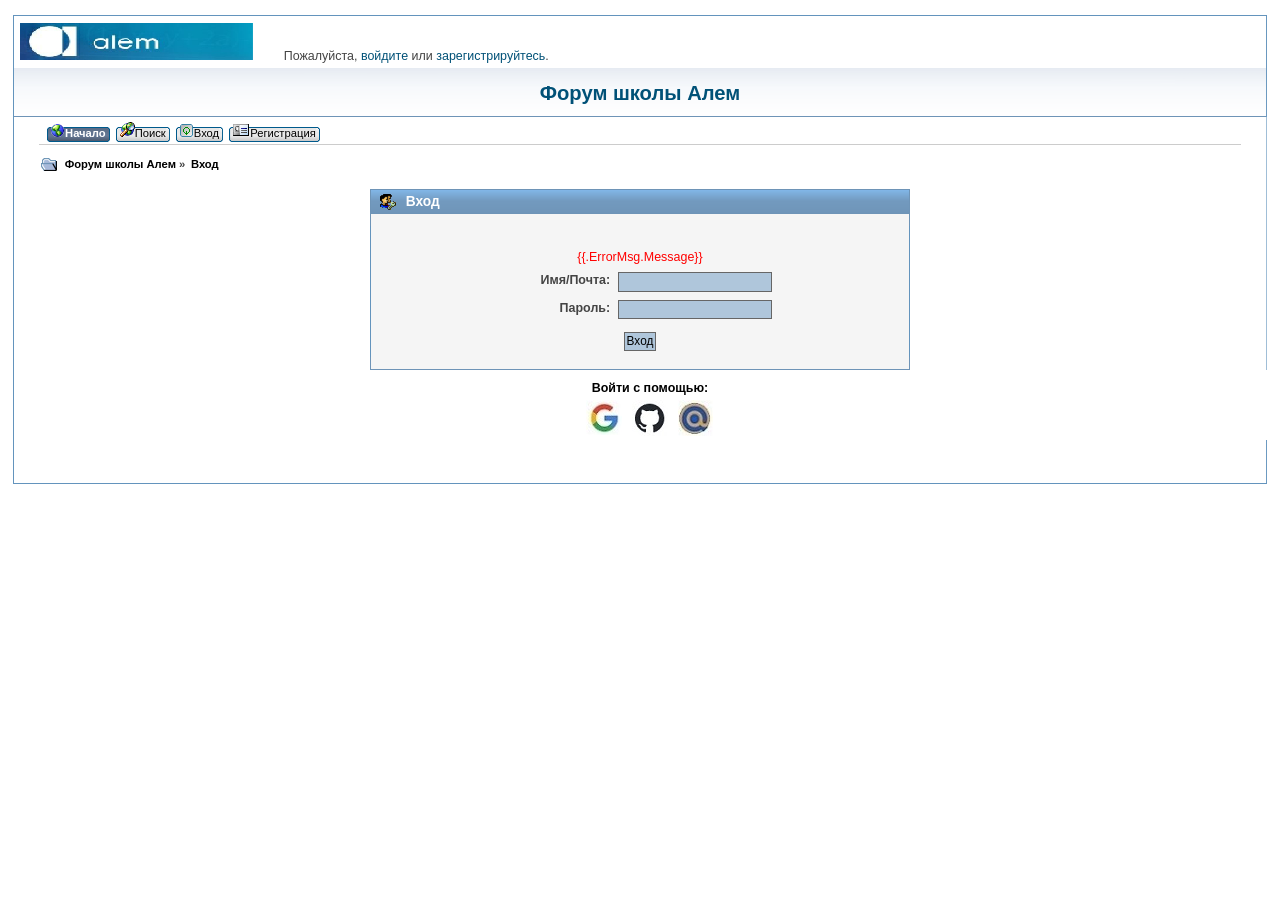
<file: templates/login.html>
<!DOCTYPE html>

<head>
    <meta charset="UTF-8">
    <meta http-equiv="X-UA-Compatible" content="IE=edge">
    <meta name="viewport" content="width=device-width, initial-scale=1.0">
    <link href="/templates/css/style.css" rel="stylesheet" type="text/css" />
    <title>Forum</title>
</head>

<body>
    <div id="wrapper" style="width: 98%">
        <div id="header">
            <div class="frame">
                <div id="top_section">
                    <div class="user"><br /><br />Пожалуйста, <a href="/signin_page">войдите</a> или <a
                            href="signup_page">зарегистрируйтесь</a>.
                    </div>
                </div>
                <div id="upper_section" class="middletext">
                    <div class="forumtitle clear">
                        <h1 class="forumtitle">
                            <a href="/">Форум школы Алем</a>
                        </h1>
                    </div>
                </div>
                <div id="main_menu">
                    <ul class="dropmenu" id="menu_nav">
                        <li id="button_home">
                            <a class="active firstlevel" href="/">
                                <span class="last firstlevel"><img src="/templates/img/buttons/home.png" />Начало</span>
                            </a>
                        </li>
                        <li id="button_search">
                            <a class="firstlevel" href="/search_page">
                                <span class="firstlevel"><img src="/templates/img/buttons/search.png" />Поиск</span>
                            </a>
                        </li>
                        <li id="button_login">
                            <a class="firstlevel" href="/signin_page">
                                <span class="firstlevel"><img src="/templates/img/buttons/login.png" />Вход</span>
                            </a>
                        </li>
                        <li id="button_register">
                            <a class="firstlevel" href="/signup_page">
                                <span class="last firstlevel"><img
                                        src="/templates/img/buttons/register.png" />Регистрация</span>
                            </a>
                        </li>
                    </ul>
                </div>
            </div>
        </div>
        <div id="content_section">
            <div class="frame">
                <div id="main_content_section">
                    <div class="navigate_section">
                        <ul>
                            <li><img src="/templates/img/icons/folder_open.png">
                            </li>
                            <li>
                                <a href="/"><span>Форум школы Алем</span></a> »
                            </li>
                            <li class="last">
                                <a href="/signin_page"><span>Вход</span></a>
                            </li>
                        </ul>
                    </div>
                    <form action="/signin" name="frmLogin" id="frmLogin" method="POST">
                        <div class="tborder login">
                            <div class="cat_bar">
                                <h3 class="catbg">
                                    <span class="ie6_header floatleft"><img src="/templates/img/icons/login_sm.gif"
                                            class="icon"> Вход</span>
                                </h3>
                            </div>
                            <span class="upperframe"><span></span></span>
                            <div class="roundframe"><br class="clear">
                                <p class="error">{{.ErrorMsg.Message}}</p>
                                <dl>
                                    <dt>Имя/Почта:</dt>
                                    <dd><input type="text" name="user" size="20" value="" class="input_text"
                                            required="required"></dd>
                                    <dt>Пароль:</dt>
                                    <dd><input type="password" name="password" value="" size="20" class="input_password"
                                            required="required">
                                    </dd>
                                </dl>
                                <p><input type="submit" value="Вход" class="button_submit"></p>
                            </div>
                            <span class="lowerframe"><span></span></span>
                        </div>
                    </form>
                </div>
            </div>
            <div class="auth_from_api">
                <div class="google_auth">
                    <h4>Войти с помощью:</h4>
                </div>
                <div class="google_auth">
                    <a class=oauth href="/oauth2_signin/google"><img src="/templates/img/google_auth_icon.jpg"
                            alt=""></a>
                    <a class=oauth href="/oauth2_signin/github"><img src="/templates/img/github_auth_icon.jpg"
                            alt=""></a>
                    <a class=oauth href="/oauth2_signin/mailru"><img src="/templates/img/mailru_auth_icon.jpg"
                            alt=""></a>
                </div>
                <div class="google_auth"></div>
            </div>
        </div>
        <div id="footer_section">
            <div class="frame">
            </div>
        </div>
    </div>
</body>

</html>
</file>
<file: templates/css/style.css>
a:link,
a:visited {
	color: #005177;
	text-decoration: none;
}

a:hover {
	color: #cc3333;
	text-decoration: underline;
	cursor: pointer;
}

a.new_win:link,
a.new_win:visited {
	color: #346;
	text-decoration: none;
}

a.new_win:hover {
	text-decoration: underline;
}

table {
	empty-cells: show;
}

body {
	counter-reset: my-sec-counter;
	font: 78%/130% "Verdana", "Arial", "Helvetica", sans-serif;
	margin: 0 auto;
	padding: 15px 0;
}

body#help_popup {
	padding: 1em;
}

body,
td,
th,
tr {
	color: #444;
}

div#wrapper {
	margin: 0 auto;
	min-width: 780px;
	max-width: 2300px;
}

form {
	padding: 0;
	margin: 0;
}

input,
button,
select,
textarea {
	font: 95%/115% verdana, Helvetica, sans-serif;
	color: #000;
	background: #AFC6DB;
	border: 1px solid #666;
	padding: 2px;
	resize: none;
}

#personal_messages .windowbg div.postarea select {
	background: #fff;
}

select {
	padding: 0;
}

select option {
	padding: 1px;
}

textarea {
	font: 100%/130% verdana, Helvetica, sans-serif;
}

.button_submit,
.button_reset {
	background: #AFC6DB url(/templates/img/theme/submit_bg.png) no-repeat;
	border: 1px solid #666;
	cursor: pointer;
	font-weight: normal;
}

input:hover,
textarea:hover,
button:hover,
select:hover {
	border: 1px solid #454545;
}

.button_submit:hover,
.button_reset:hover {
	border: 1px solid #aaa;
	background: url(/templates/img/theme/submit_bg.png) no-repeat 0 -140px #cde7ff;
}

input:focus,
textarea:focus,
button:focus,
select:focus {
	border: 1px solid #454545;
}

input.input_check,
input.input_radio {
	border: none;
	background: none;
}

h3.catbg input.input_check {
	margin: 9px 7px 0 7px;
}

input[disabled].input_text {
	background-color: #eee;
}

hr,
.hrcolor {
	height: 1px;
	border: 0;
	color: #000;
	background-color: #000;
}

h1,
h2,
h3,
h4,
h5,
h6 {
	color: #000;
	font-size: 1em;
	margin: 0;
	padding: 0;
}

fieldset {
	border: 1px solid #000;
	padding: 1em;
	margin: 0 0 0.5em 0;
}

fieldset legend {
	font-weight: bold;
	color: #444;
}

a img {
	border: 0;
}

strong {
	font-weight: bold;
}

em {
	font-style: italic;
}

.underline {
	text-decoration: underline;
}

.floatright {
	float: right;
}

.floatleft {
	float: left;
}

.flow_auto {
	overflow: auto;
}

.flow_hidden {
	overflow: hidden;
}

.clear {
	clear: both;
}

.clear_left {
	clear: left;
}

.clear_right {
	clear: right;
}

.overflow_auto {
	overflow: auto;
}

.bottom_border {
	border-bottom: 1px solid #6E94B7;
}

.smalltext,
tr.smalltext th {
	font-size: 0.85em;
	font-family: verdana, sans-serif;
}

.middletext {
	font-size: 0.9em;
	line-height: 1em;
	font-family: verdana, sans-serif;
}

.normaltext {
	font-size: 1em;
	line-height: 1.2em;
}

.largetext {
	font-size: 1.4em;
}

.centertext {
	margin: 0 auto;
	text-align: center;
}

.righttext {
	margin-left: auto;
	margin-right: 0;
	text-align: right;
}

.lefttext {
	margin-left: 0;
	margin-right: auto;
	text-align: left;
}

.double_height {
	line-height: 2em;
}

.padding {
	padding: 0.3em 0.7em;
}

.main_section,
.lower_padding {
	padding-bottom: 0.5em;
}

ul.reset,
ul.reset li {
	padding: 0;
	margin: 0;
	list-style: none;
	color: #000;
}

blockquote.bbc_standard_quote,
blockquote.bbc_alternate_quote {
	font-size: x-small;
	color: #000;
	line-height: 1.4em;
	background: url(/templates/img/theme/quote.png) 0.1em 0.1em no-repeat;
	border: 1px solid #000;
	padding: 1.1em 1.4em;
	margin: 0.1em 0 0.3em 0;
	overflow: auto;
}

blockquote.bbc_standard_quote {
	background-color: #dee7ef;
}

blockquote.bbc_alternate_quote {
	background-color: #daeafc;
}

code.bbc_code {
	display: block;
	font-family: "dejavu sans mono", "monaco", "lucida console", "courier new", monospace;
	font-size: x-small;
	background: #eee;
	border-top: 2px solid #999;
	border-bottom: 2px solid #999;
	line-height: 1.5em;
	padding: 3px 1em;
	overflow: auto;
	white-space: pre;
	max-height: 24em;
}

.codeheader,
.quoteheader {
	color: #666;
	font-size: x-small;
	font-weight: bold;
	padding: 0 0.3em;
}

.codeoperation {
	font-weight: normal;
}

.bbc_link:link,
.bbc_link:visited {
	color: #778899;
}

.bbc_size {
	line-height: 1.4em;
}

.bbc_color a {
	color: inherit;
}

.bbc_img {
	border: 0;
}

.bbc_table {
	font: inherit;
	color: inherit;
}

.bbc_table td {
	font: inherit;
	color: inherit;
	vertical-align: top;
}

.bbc_u {
	text-decoration: underline;
}

.bbc_list {
	text-align: left;
}

.bbc_tt {
	font-family: "dejavu sans mono", "monaco", "lucida console", "courier new", monospace;
}

.help {
	cursor: help;
}

.meaction {
	color: red;
}

.highlight {
	font-weight: bold;
	color: #ff7200 !important;
	font-size: 1.1em;
}

.highlight2 {
	background-color: #D1E1EF;
	color: #000 !important;
}

.titlebg,
.titlebg2,
tr.titlebg th,
tr.titlebg td,
tr.titlebg2 td {
	color: #222;
	font-family: arial, helvetica, sans-serif;
	font-size: 1.1em;
	font-weight: bold;
	background: url(/templates/img/theme/main_block.png) no-repeat -10px -120px;
}

.catbg,
.catbg2,
tr.catbg td,
tr.catbg2 td,
tr.catbg th,
tr.catbg2 th {
	color: #fff;
	font-family: arial, helvetica, sans-serif;
	font-size: 1.1em;
	font-weight: bold;
	background: #6e94b7 url(/templates/img/theme/header.png) repeat-x;
}

.catbg3,
tr.catbg3 td,
tr.catbg3 th,
tr.catbg3 th.first_th {
	background: #6e94b7 url(/templates/img/theme/header.png) repeat-x !important;
}

tr.titlebg th,
tr.titlebg2 th,
td.titlebg,
td.titlebg2,
tr.catbg th,
tr.catbg2 th,
td.catbg,
td.catbg2 {
	padding: 0 6px;
}

tr.titlebg th a:link,
tr.titlebg th a:visited,
tr.titlebg2 td a:link,
tr.titlebg2 td a:visited {
	color: #222;
}

tr.titlebg td a,
tr.titlebg2 td a {
	color: #000;
}

tr.catbg th.smalltext {
	font-size: 0.9em;
}

tr.titlebg th.smalltext,
thead tr.titlebg th a:link,
thead tr.titlebg th a:visited {
	color: #000;
	font-size: 0.95em;
}

.windowbg,
#preview_body {
	color: #000;
	background: #AFC6DB;
}

.windowbg2 {
	color: #000;
	background: #f8f8f8;
}

.windowbg3 {
	color: #000;
	background-color: #cacdd3;
}

.pagesection,
.pagesection_top,
.pagesection_bottom {
	background: #bfd0e2 url(/templates/img/theme/main_block.png) no-repeat 0 -380px;
	font-size: 0.9em;
	padding: 3px 8px 3px 9px;
	overflow: hidden;
	margin: 0;
}

.pagesection {
	border: 1px solid #6e94b7;
}

.pagesection_top {
	border-top: 1px solid #6e94b7;
	border-right: 1px solid #6e94b7;
	border-left: 1px solid #6e94b7;
}

.pagesection_bottom {
	border-right: 1px solid #6e94b7;
	border-left: 1px solid #6e94b7;
	border-bottom: 1px solid #6e94b7;
}

div.pagesection div.floatright input {
	margin-top: 3px;
}

.pagelinks {
	padding: 0.6em 0 0.4em 0;
	min-width: 100px;
}

.selectbox {
	padding-top: 0.6em;
}

.approvebg {
	color: #000;
	background-color: #ffeaea;
}

.approvebg2 {
	color: #000;
	background-color: #fff2f2;
}

.approvetbg {
	color: #000;
	background-color: #e4a17c;
}

.approvetbg2 {
	color: #000;
	background-color: #f3bd9f;
}

.stickybg {
	background: #d8e1e7;
}

.lockedbg {
	background: #d4dce2;
	font-style: italic;
}

.lockedbg2 {
	background: #d8e1e7;
	font-style: italic;
}

.post,
.personalmessage {
	overflow: auto;
	line-height: 1.4em;
	padding: 0.1em 0;
}

.signature,
.attachments {
	width: 98%;
	overflow: auto;
	clear: right;
	padding: 1em 0 3px 0;
	border-top: 1px solid #aaa;
	line-height: 1.4em;
	font-size: 0.85em;
}

.custom_fields_above_signature {
	width: 98%;
	clear: right;
	padding: 1em 0 3px 0;
	border-top: 1px solid #aaa;
	line-height: 1.4em;
	font-size: 0.85em;
}

.error {
	color: red;
}

.alert {
	color: red;
}

.birthday {
	color: #920ac4;
}

.event {
	color: #078907;
}

.holiday {
	color: #000080;
}

.warn_mute {
	color: red;
}

.warn_moderate {
	color: #ffa500;
}

.warn_watch,
.success {
	color: green;
}

a.moderation_link,
a.moderation_link:visited {
	color: red;
	font-weight: bold;
}

.openid_login {
	background: white url(/templates/img/openid.gif) no-repeat;
	padding-left: 18px;
}

/* a descriptive style */
.description,
.description_board,
.plainbox {
	padding: 0.5em 1em;
	font-size: 0.9em;
	line-height: 1.4em;
	border: 1px solid #bbb;
	background: #f5f5f0;
	margin: 0.2em 1px 1em 1px;
}

.description_board {
	margin: 1em 1px 3px 1px;
}

/* an informative style */
.information {
	padding: 0.5em 1em 0.5em 2em;
	font-size: 0.9em;
	line-height: 1.3em;
	border: 1px solid #245d7a;
	background: #f0f6f0 url(/templates/img/info.gif) no-repeat;
	margin: 0.2em 1px 1em 1px;
	min-height: 2em;
}

.information p {
	padding: 1em;
	margin: 0;
}

p.para2 {
	padding: 1em 0 3.5em 0;
	margin: 0;
}

/* AJAX notification bar
------------------------------------------------------- */
#ajax_in_progress {
	background: url(/templates/img/theme/loadingbar.png) repeat-x;
	color: #f96f00;
	text-align: center;
	font-size: 16pt;
	padding: 8px;
	width: 100%;
	height: 66px;
	line-height: 25px;
	position: fixed;
	top: 0;
	left: 0;
}

#ajax_in_progress a {
	color: orange;
	text-decoration: underline;
	font-size: smaller;
	float: right;
	margin-right: 20px;
}

/* Lists with settings use these a lot.
------------------------------------------------------- */
dl.settings {
	clear: right;
	overflow: auto;
	margin: 0 0 10px 0;
	padding: 0;
}

dl.settings dt {
	width: 48%;
	float: left;
	margin: 0 0 10px 0;
	padding: 0;
	clear: both;
}

dl.settings dt.settings_title {
	width: 100%;
	float: none;
	margin: 0 0 10px 0;
	padding: 5px 0 0 0;
	font-weight: bold;
	clear: both;
}

dl.settings dt.windowbg {
	width: 98%;
	float: left;
	margin: 0 0 3px 0;
	padding: 0 0 5px 0;
	clear: both;
}

dl.settings dd {
	width: 48%;
	float: right;
	margin: 0 0 3px 0;
	padding: 0;
}

dl.settings img {
	margin: 0 10px 0 0;
}

/* help icons */
dl.settings dt a img {
	position: relative;
	top: 2px;
}

/* Styles for rounded headers.
------------------------------------------------------- */
h3.catbg,
h3.catbg2,
h3.titlebg,
h4.titlebg,
h4.catbg {
	overflow: hidden;
	height: 23px;
	line-height: 24px;
	/*font-size: 1.2em;*/
	font-weight: bold;
}

.table_list tbody.header td {
	overflow: hidden;
	height: 23px;
	line-height: 28px;
	font-weight: bold;
}

h3.catbg2 a,
h3.catbg2 {
	color: #feb;
}

.table_list tbody.topheader td {
	height: 26px;
	color: #fff;
	/*background-color:#6e94b7;*/
	background: #6e94b7 url(/templates/img/theme/header.png) repeat-x;
	border-top: 1px solid #6e94b7;
	border-left: 1px solid #6e94b7;
	border-right: 1px solid #6e94b7;
	font-weight: bold;
}

.table_list tbody.topheader td.stats {
	text-align: center;
}

div.topheader {
	text-align: center;
}

div.topheader h3.catbg {
	background: #6e94b7 url(/templates/img/theme/header.png) repeat-x;
	height: 24px;
}

/*.table_list tbody.topheader td*/
.table_list tbody.topheader td h3 {
	color: #fff;
	font-size: 105%;
}

.table_list tbody.bottomheader td {
	/*background-color:#6e94b7;*/
	background: #6e94b7 url(/templates/img/theme/header.png) repeat-x;
	border-top: 1px solid #6e94b7;
	border-left: 1px solid #6e94b7;
	border-right: 1px solid #6e94b7;
}

h3.catbg2 a:hover {
	color: #fff;
	text-decoration: none;
}

h3.titlebg a,
h3.titlebg {
	color: #ffff99;
}

h4.titlebg,
h4.titlebg a {
	color: #000;
}

h3.titlebg a:hover,
h4.titlebg a:hover {
	color: #ffa500;
	text-decoration: none;
}

h3.catbg img.icon,
h4.titlebg img.icon {
	vertical-align: middle;
	margin: -2px 5px 0 0;
}

h4.catbg a.toggle img {
	vertical-align: middle;
	margin: -2px 5px 0 5px;
}

/* At least h3.catbg span.left is needed here */
h4.catbg span.left,
h4.catbg2 span.left,
h3.catbg span.left,
h3.catbg2 span.left,
.table_list tbody.header td span.left {
	float: left;
	display: block;
	width: 9px;
	height: 28px;
	background: #c0d0e0 url(/templates/img/theme/main_block.png) no-repeat 0 -160px;
}

.table_list tbody.header td.catbg {
	background: #c0d0e0 url(/templates/img/theme/main_block.png) no-repeat 100% -160px;
	padding-right: 9px;
	/*border-top: 1px solid #6394bd;*/
	border-bottom: 1px solid #6394bd;
	border-left: 1px solid #6394bd;
	border-right: 1px solid #6394bd;
}

h4.catbg,
h4.catbg2,
h3.catbg,
h3.catbg2 {
	background: #6f95ba url(/templates/img/theme/header.png) repeat-x 0 0;
	/*background: url(/templates/img/theme/main_block.png) no-repeat 100% -160px;*/
	padding-right: 9px;
}

/*h4.titlebg span.left, h3.titlebg span.left
{
	float: left;
	display: block;
	width: 9px;
	height: 31px;
	background: url(/templates/img/theme/main_block.png) no-repeat 0 -220px;
}*/

h4.titlebg,
h3.titlebg {
	background: #7b99bc url(/templates/img/theme/main_block.png) no-repeat 100% -280px;
	padding-right: 9px;
}

h4.titlebg img.icon {
	float: left;
	margin: 3px 8px 0 0;
}

div.cat_bar {
	background: #6e94b7 url(/templates/img/theme/header.png) repeat-x 0 0;
	padding-left: 9px;
	height: 23px;
	overflow: hidden;
	border: 1px solid #6E94B7;
	/*margin-bottom: 1px;*/
}

div.title_bar {
	background: url(/templates/img/theme/main_block.png) no-repeat 0 -280px;
	padding-left: 9px;
	overflow: hidden;
	border: 1px solid #6E94B7;
}

div.title_barIC {
	background: #c2d1e2 url(/templates/img/theme/main_block.png) no-repeat 0 -120px;
	padding-left: 9px;
	overflow: hidden;
	font-size: 95%;
}

/* rounded bars needs a different background here */
#upshrinkHeaderIC h3.catbg span.left,
#upshrinkHeaderIC h3.catbg2 span.left {
	background: url(/templates/img/theme/main_block.png) no-repeat 0 -160px;
}

#upshrinkHeaderIC h3.catbg,
#upshrinkHeaderIC h3.catbg2 {
	background: url(/templates/img/theme/main_block.png) no-repeat 100% -160px;
}

#upshrinkHeaderIC h4.titlebg span.left {
	background: url(/templates/img/theme/main_block.png) no-repeat 0 -120px;
}

div.title_barIC h4.titlebg {
	line-height: 24px;
	font-size: 1.1em;
	height: 22px;
	background: #c2d1e2 url(/templates/img/theme/main_block.png) no-repeat 100% -120px;
}

#upshrinkHeaderIC p.pminfo {
	margin: 0;
	padding: 0.5em;
}

img#upshrink_ic,
img#newsupshrink {
	float: left;
	margin: 8px 7px 0 0;
}

h3.catbg img#upshrink_ic {
	margin: 8px 0 0 10px;
}

table.table_list a.unreadlink,
table.table_list a.collapse {
	float: left;
}

table.table_list a.unreadlink {
	float: right;
	font-size: 90%;
}

table.table_list a.collapse {
	margin: 7px 5px 0 0;
}

/* The half-round header bars for some tables. */
.table_grid thead th {
	height: 28px;
	color: #fff;
	font-family: arial, helvetica, sans-serif;
	font-size: 1em;
	font-weight: bold;
	background: #6e94b7 url(/templates/img/theme/header.png) repeat-x;
	/*background: #bfd0e2 url(/templates/img/theme/main_block.png) no-repeat -10px -160px;*/
	border-right: 1px solid #6E94B7;
	border-bottom: 1px solid #6E94B7;
}

.table_grid thead th a:link,
.table_grid thead th a:visited {
	color: #fff;
}

.table_grid th.last_th {
	/*background: #bfd0e2 url(/templates/img/theme/main_block.png) no-repeat 100% -160px;*/
	color: #fff;
}

.table_grid th.last_th input {
	margin: 0 2px;
}

.table_grid th.lefttext {
	padding: 0 0.7em;
}

/* a general table class */
table.table_grid {
	border-collapse: collapse;
	border-top: 1px solid #6E94B7;
	border-left: 1px solid #6E94B7;
}

table.table_grid td {
	padding: 3px;
	border-bottom: 1px solid #6E94B7;
	border-right: 1px solid #6E94B7;
}

/* GenericList */
.additional_row {
	padding: 0.5em 0 0.5em 0;
}

table.table_grid thead tr.catbg th {
	white-space: nowrap;
}


/* Common styles used to add corners to divisions.
------------------------------------------------------- */
.windowbg span.topslice,
.windowbg span.topslice2 {
	display: block;
	padding-left: 20px;
	background: url(/templates/img/theme/main_block.png) 0 -30px no-repeat;
	border-left: 1px solid #6E94B7;
	border-right: 1px solid #6E94B7;
}

.windowbg span.topslice span,
.windowbg span.topslice2 span {
	display: block;
	background: url(/templates/img/theme/main_block.png) 100% -30px no-repeat;
	height: 11px;
}

.windowbg span.botslice {
	display: block;
	padding-left: 20px;
	background: url(/templates/img/theme/main_block.png) 0 -40px no-repeat;
	font-size: 5px;
	line-height: 5px;
	border-left: 1px solid #6E94B7;
	border-right: 1px solid #6E94B7;
	/*margin-bottom: 0.2em;*/
}

.windowbg span.botslice span {
	display: block;
	background: url(/templates/img/theme/main_block.png) 100% -40px no-repeat;
	height: 11px;
}

.windowbg2 span.topslice,
.windowbg2 span.topslice2 {
	display: block;
	padding-left: 20px;
	background: url(/templates/img/theme/main_block.png) 0 -60px no-repeat;
	border-right: 1px solid #6e94b7;
	border-left: 1px solid #6e94b7;
}

.windowbg2 span.topslice span,
.windowbg2 span.topslice2 span {
	display: block;
	background: url(/templates/img/theme/main_block.png) 100% -60px no-repeat;
	height: 11px;
}

.windowbg2 span.botslice {
	display: block;
	padding-left: 20px;
	background: url(/templates/img/theme/main_block.png) 0 -71px no-repeat;
	font-size: 5px;
	line-height: 5px;
	border-right: 1px solid #6e94b7;
	border-left: 1px solid #6e94b7;
	/*margin-bottom: 0.2em;*/
}

.windowbg2 span.botslice span {
	display: block;
	background: url(/templates/img/theme/main_block.png) 100% -71px no-repeat;
	height: 11px;
}

.approvebg span.topslice {
	display: block;
	padding-left: 20px;
	background: url(/templates/img/theme/main_block.png) 0 0 no-repeat;
}

.approvebg span.topslice span {
	display: block;
	background: url(/templates/img/theme/main_block.png) 100% 0 no-repeat;
	height: 11px;
}

.approvebg span.botslice {
	display: block;
	padding-left: 20px;
	background: url(/templates/img/theme/main_block.png) 0 -11px no-repeat;
}

.approvebg span.botslice span {
	display: block;
	background: url(/templates/img/theme/main_block.png) 100% -11px no-repeat;
	height: 11px;
}

.postbg {
	border-left: 1px solid #7f7f7f;
	border-right: 1px solid #7f7f7f;
}

/* Used for sections that need somewhat larger corners.
----------------------------------------------------------- */
.roundframe {
	padding: 20px 10px;
	background: #f5f5f5;
	border-top: 1px solid #6394bd;
	border-left: 1px solid #6394bd;
	border-right: 1px solid #6394bd;
	/*margin-top: 2em;*/
}

#registration .roundframe,
#personal_messages .roundframe,
.groupmembership .roundframe,
#quickReplyOptions .roundframe,
#simple_search .roundframe,
#advanced_search .roundframe,
.search_boards .roundframe {
	border-bottom: 1px solid #6E94B7;
}

.roundframe dl,
.roundframe dt,
.roundframe p {
	margin: 0;
}

.roundframe p {
	padding: 0.5em;
}

span.upperframe {
	padding: 0;
	display: block;
	background: url(/templates/img/theme/main_block.png) 0 -90px no-repeat;
	padding-left: 20px;
}

span.upperframe span {
	padding: 0;
	height: 12px;
	display: block;
	background: url(/templates/img/theme/main_block.png) 100% -90px no-repeat;
}

span.lowerframe {
	padding: 0;
	display: block;
	background: url(/templates/img/theme/main_block.png) 0 -102px no-repeat;
	padding-left: 20px;
}

span.lowerframe span {
	padding: 0;
	height: 12px;
	display: block;
	background: url(/templates/img/theme/main_block.png) 100% -102px no-repeat;
}

/* The main content area.
------------------------------------------------------- */
.content {
	padding: 0.5em 1.2em;
	margin: 0;
	border: none;
}

.content p {
	margin: 0 0 0.5em 0;
}

/* Styles used by the auto suggest control.
------------------------------------------------------- */
.auto_suggest_div {
	border: 1px solid #000;
	position: absolute;
	visibility: hidden;
}

.auto_suggest_item {
	background-color: #ddd;
}

.auto_suggest_item_hover {
	background-color: #888;
	cursor: pointer;
	color: #eee;
}

/* Styles for the standard dropdown menus.
------------------------------------------------------- */
#main_menu {
	padding: 0 0.5em;
	float: left;
	margin: 3px 0 0 0;
	width: 98%;
}

.news {
	margin: 0 0 0 20px;
	padding: 1em 0 1em 0;
}

.dropmenu,
.dropmenu ul {
	list-style: none;
	line-height: 1em;
	padding: 0;
	margin: 0;
}

.dropmenu {
	padding: 0 0.5em 0 26px;
}

.dropmenu a {
	display: block;
	color: #000;
	text-decoration: none;
}

.dropmenu a span {
	display: block;
	padding: 0 0 0 5px;
	font-size: 0.9em;
}

/* the background's first level only */

.dropmenu li a.firstlevel span.firstlevel {
	background: url(/templates/img/theme/menu_gfx.png) 0 -120px no-repeat;
	display: block;
	height: 24px;
	left: -4px;
	line-height: 27px;
	padding-left: 4px;
	position: relative;
}

.dropmenu li a.firstlevel span.firstlevel img {
	float: left;
	margin: 0;
}

.dropmenu li {
	float: left;
	padding: 0;
	margin: 0 5px;
	position: relative;
	background: url(/templates/img/theme/menu_gfx.png) 100% -120px no-repeat;
	text-align: left;
}

.dropmenu li ul {
	z-index: 90;
	display: none;
	position: absolute;
	width: 19.2em;
	font-weight: normal;
	border-bottom: 1px solid #005A8C;
	background: url(/templates/img/theme/menu_gfx.png) 0 -160px no-repeat;
	padding: 7px 0 0 0;
}

.dropmenu li li {
	width: 19em;
	margin: 0;
	border-left: 1px solid #005A8C;
	border-right: 1px solid #005A8C;
	background: #7b99bc;
	padding: 0;
}

.dropmenu li li a {
	padding: 8px;
}

.dropmenu li li a span {
	display: block;
}

.dropmenu li ul ul {
	margin: -1.4em 0 0 13em;
}

/* the active button */
.dropmenu li a.active {
	background: url(/templates/img/theme/menu_gfx.png) no-repeat 100% -90px;
	font-weight: bold;
	color: #fff;
}

.dropmenu li a.active span.firstlevel {
	background: url(/templates/img/theme/menu_gfx.png) no-repeat 0 -90px;
}

/* the hover effects */
.dropmenu li a.firstlevel:hover,
.dropmenu li:hover a.firstlevel {
	background: url(/templates/img/theme/menu_gfx.png) no-repeat 100% -120px;
	color: #000;
	cursor: pointer;
	text-decoration: none;
}

.dropmenu li a.firstlevel:hover span.firstlevel,
.dropmenu li:hover a.firstlevel span.firstlevel {
	background: url(/templates/img/theme/menu_gfx.png) no-repeat 0 -120px;
}

/* the hover effects on level2 and 3 */
.dropmenu li li a:hover,
.dropmenu li li:hover>a {
	color: #000;
	text-decoration: none;
}

.dropmenu li li a:hover span {
	background: #e9e9e9;
}

.dropmenu li:hover ul ul,
.dropmenu li:hover ul ul ul {
	top: -999em;
}

.dropmenu li li:hover ul {
	top: auto;
}

.dropmenu li:hover ul {
	display: block;
}

.dropmenu li li.additional_items {
	background-color: #718dad;
	border-top: 1px dashed #005A8C;
}

/* The dropdown menu toggle image */
#menu_toggle {
	float: right;
	margin-right: 10px;
	padding-top: 3px;
}

#menu_toggle span {
	position: relative;
	right: 5000px;
}

/* Styles for the standard button lists.
------------------------------------------------------- */

.buttonlist ul,
.buttonlist2 ul {
	z-index: 100;
	padding: 3px;
	margin: 0 0.2em 0 0;
}

.buttonlist ul li,
.buttonlist2 ul li {
	margin: 0;
	padding: 0;
	list-style: none;
	float: left;
}

.buttonlist ul li a {
	display: block;
	font-size: 90%;
	font-weight: bold;
	color: #000;
	background: url(/templates/img/theme/menu_gfx.png) no-repeat 0 -60px;
	padding: 0;
	margin-left: 12px;
	text-transform: uppercase;
	cursor: pointer;
}

.buttonlist2 ul li a {
	margin-left: 12px;
}

.buttonlist ul li a:hover {
	background: url(/templates/img/theme/menu_gfx.png) no-repeat 0 0;
	/*color: #fff;*/
	text-decoration: none;
}

.buttonlist ul li a span {
	background: url(/templates/img/theme/menu_gfx.png) no-repeat 100% -60px;
	display: block;
	height: 24px;
	line-height: 24px;
	padding: 0 6px 0 0;
	position: relative;
	right: -6px;
}

.buttonlist ul li a span img {
	margin: 4px 2px 0 0;
	float: left;
}

.buttonlist ul li a:hover span {
	background: url(/templates/img/theme/menu_gfx.png) no-repeat 100% 0;
}

/* the active one */
.buttonlist ul li a.active {
	background: url(/templates/img/theme/menu_gfx.png) no-repeat 0 -30px;
	color: #fff;
	font-weight: bold;
}

.buttonlist ul li a.active span {
	background: url(/templates/img/theme/menu_gfx.png) no-repeat 100% -30px;
}

.buttonlist ul li a.active {
	font-weight: bold;
}

.buttonlist ul li a.active:hover {
	color: #ddf;
}

.align_top ul li a,
.align_bottom ul li a {
	margin: 0 12px 0 0;
}

/* the navigation list */
ul#navigation {
	margin: 0;
	font-size: 0.9em;
	padding: 1em 0.4em;
}

ul#navigation li {
	float: none;
	font-size: 0.95em;
	display: inline;
}

#adm_submenus {
	padding-left: 2em;
}

#adm_submenus,
#adm_submenus ul {
	height: 3em;
}

/* Styles for the general looks for the Curve theme.
------------------------------------------------------- */

/* the framing graphics */
#header {
	background: url(/templates/img/theme/main_block.png) #fefefe no-repeat 0 -480px;
	padding-left: 1px;
}

#header div.frame {
	background: url(/templates/img/theme/main_block.png) no-repeat 100% -480px;
	display: block;
	padding: 1px 1px 0 0;
}

/* the content section */
#content_section {
	background: #FFFFFF url(/templates/img/theme/frame_repeat.png) repeat-y top left;
	padding-left: 20px;
}

#content_section div.frame {
	background: url(/templates/img/theme/frame_repeat.png) repeat-y top right;
	display: block;
	padding: 0 20px 0 0;
}

#main_content_section {
	width: 100%;
	min-height: 200px;
}

#moderation_bar {
	overflow: hidden;
	border-bottom: 1px solid #6E94B7;
	padding: 2px 1.5em;
}

#moderation_bar ul {
	margin: 0;
}

#moderation_bar ul {
	list-style: none
}

/* the main title, always stay at 45 pixels in height! */
div.forumtitle {
	text-align: center;
	overflow: hidden;
	border-bottom: 1px solid #6E94B7;
}

h1.forumtitle {
	line-height: 45px;
	font-size: 1.8em;
	font-family: Geneva, verdana, sans-serif;
	/*margin: 0.5em 0 0 6.5em;*/
	padding: 0;
}

/* float these items to the right */
#siteslogan,
img#smflogo {
	margin: 0;
	padding: 0;
	float: right;
	line-height: 3em;
}

h3,
h4 {
	padding-bottom: 3px;
}

/* the upshrink image needs some tweaking */
img#upshrink {
	float: right;
	margin: 1em;
}

#time {
	float: right;
	margin-top: 0.5em;
}

#time p {
	margin: 3px 0 0 0;
}

/* ..so does the SMF logo */
img#smflogo {
	margin-left: 1em;
}

/* the upper_section, float the two each way */

#upper_section ul li.greeting {
	font-size: 1.3em;
	font-weight: bold;
	line-height: 1.5em;
}

#upper_section div.news {
	width: 49%;
	float: right;
	text-align: right;
}

#upper_section .warning {
	background-color: #ffa500;
}

#guest_form {
	overflow: hidden;
}

#guest_form .info {
	padding: 4px 0;
}

div#top_section div.user {
	float: left;
	overflow: auto;
	margin: 0 0 0 260px;
}

div#upper_section div.user p {
	float: left;
	margin: 0 1em 1em 0;
	padding: 0;
}

div#upper_section div.user ul {
	margin: 0;
	padding-left: 10px;
}

div#upper_section div.user ul li {
	margin-bottom: 2px;
}

div#upper_section div.news p {
	display: inline;
}

div#upper_section div.news form {
	padding-bottom: 10px;
}

/* clearing the floats */
#top_section {
	padding: 0px 0.8em;
	height: 52px;
	overflow: hidden;
	margin-bottom: 3px;
	background: url(/templates/img/theme/kris_logo.png) no-repeat;
}

#upper_section {
	overflow: hidden;
}

/* The navigation list (i.e. linktree) */
.navigate_section {
	padding: 0.5em;
	margin: 0;
}

.navigate_section ul {
	display: block;
	margin: 0;
	font-size: 0.9em;
	padding: 1em 0 0.5em 0;
	border-top: 1px solid #ccc;
	overflow: hidden;
	list-style: none;
	clear: both;
	width: 100%;
}

.navigate_section ul li {
	float: left;
	padding: 0 0.5em 0 0;
	font-weight: bold;
}

.navigate_section ul li a {
	color: #000000;
}

/* The footer wih copyright links etc. */
#footer_section {
	text-align: center;
	background: url(/templates/img/theme/main_block.png) no-repeat 0 -860px;
	padding-left: 20px;
}

#footer_section span.smalltext {
	font-size: 100%;
}

#footer_section div.frame {
	background: url(/templates/img/theme/main_block.png) no-repeat 100% -860px;
	display: block;
	padding: 60px 0 0 0;
}

#footer_section ul li,
#footer_section p {
	font-size: 0.8em;
}

#footer_section ul li {
	display: inline;
	padding-right: 5px;
}

#footer_section ul li.copyright {
	display: block;
}

select.qaction,
input.qaction {
	font-size: 0.85em;
	padding: 0;
}

#mlist table tbody td.windowbg2 {
	text-align: center;
}

/* Styles for a typical table.
------------------------------------------------------- */
table.table_list {
	width: 100%;
	border-collapse: collapse;
}

table.table_list p {
	padding: 0;
	margin: 0;
}

table.table_list td,
table.table_list th {
	padding: 5px;
}

table.table_list tbody.header td {
	padding: 0;
}

table.table_list tbody.content td.stats {
	font-size: 105%;
	width: 7%;
	text-align: center;
	border-right: 1px solid #6394bd;
	border-bottom: 1px solid #6394bd;
}

table.table_list tbody.content td.lastpost {
	line-height: 1.2em;
	font-size: 80%;
	width: 24%;
	border-right: 1px solid #6394bd;
	border-bottom: 1px solid #6394bd;
	border-collapse: collapse;
	color: #222222;
}

table.table_list tbody.content td.icon {
	text-align: center;
	width: 6%;
	border-left: 1px solid #6394bd;
	border-right: 1px solid #6394bd;
	border-bottom: 1px solid #6394bd;
}

table.table_list tbody.infocenter td.icon,
table.table_list tbody.infocenter td.lastpost {
	border-top: 1px solid #6394bd;
	border-bottom: 1px solid #6394bd;
	padding: 0;
}

table.table_list tbody.infocenter td.icon {
	text-align: center;
	width: 28px;
	border-right: 1px solid #6394bd;
}

table.table_list tbody.content td.icon img {
	margin: 0 0 10px 0;
}

/* Styles for the board index.
------------------------------------------------- */

/* the board title! */
table.table_list tbody.content td.info {
	border-bottom: 1px solid #6394bd;
	border-right: 1px solid #6394bd;
}

table.table_list tbody.content td.info strong {
	font-weight: bold;
	font-size: 90%;
}

.table_list tbody.content td.info a.subject {
	font-weight: bold;
	font-size: 105%;
}

.table_list tbody.content td.children {
	color: #555;
	font-size: 85%;
}

p.moderators {
	font-size: 0.8em;
	font-family: verdana, sans-serif;
}

/* hide the table header/footer parts - but its here for those needing to style it */
#boardindex_table .table_list thead,
#boardindex_table .table_list tfoot {
	display: none;
}

/* the posting icons */
#posting_icons {
	padding: 0 1em 0 0;
	margin: 3px 0 1em 0;
	line-height: 1em;
}

#posting_icons ul {
	font-size: 0.8em;
}

#posting_icons img {
	vertical-align: middle;
	margin: 0 0 0 4ex;
}

#postbuttons_upper ul li a span {
	line-height: 19px;
	padding: 0 0 0 6px;
}

.nextlinks {
	text-align: right;
	margin-bottom: 2px;
}

.nextlinks_bottom {
	text-align: right;
	margin-top: 2px;
}

.mark_read {
	padding: 0 0.5em;
}

/* the newsfader */
#newsfader {
	margin: 0 2px;
}

#smfFadeScroller {
	text-align: center;
	border-top: 1px solid #6394BD;
	padding: 1em 2em;
	overflow: auto;
	margin: 0;
	color: #575757;
}

#newsfader {
	border: 1px solid #6394BD;
	margin-bottom: 1em;
}

/* Styles for the info center on the board index.
---------------------------------------------------- */


#infocenter {
	margin-top: 2em;
	padding: 0;
}

dl#ic_recentposts {
	margin: 0 0 0.5em 0;
	padding: 0.5em;
	line-height: 1.3em;
}

dl#ic_recentposts dt {
	float: left;
}

dl#ic_recentposts dd {
	text-align: right;
}

#upshrinkHeaderIC p {
	margin: 0 0 0.5em 0;
	padding: 0.5em;
}

#upshrinkHeaderIC p.last {
	margin: 0;
	padding: 0.5em;
	border-top: 2px dotted #bbb;
}

#upshrinkHeaderIC p.inline {
	border: none;
	margin: 0;
	padding: 0.2em 0.5em 0.2em 0.5em;
}

#upshrinkHeaderIC p.stats {
	font-size: 1.1em;
	padding-top: 8px;
}

form#ic_login {
	padding: 0.5em;
	height: 2em;
}

form#ic_login ul li {
	margin: 0;
	padding: 0;
	float: left;
	width: 20%;
	text-align: center;
}

form#ic_login ul li label {
	display: block;
}

/* the small stats */
#index_common_stats {
	display: block;
	margin: 0 0 0.5em 0;
	text-align: right;
	font-size: 0.9em;
	position: relative;
	top: -20px;
	line-height: 1px;
}

img.new_posts {
	padding: 0 0.1em;
}

/* Styles for the message (topic) index.
---------------------------------------------------- */
div.table_frame .table_list {
	border-collapse: collapse;
	margin: 2px 0;
}

#messageindex {
	clear: both;
}

/* the page navigation area */
.childboards {
	margin-bottom: 2.5em;
}

#childboards h3 {
	padding-bottom: 0;
}

#childboards .table_list thead {
	display: none;
}

#childboards .table_list {
	margin-bottom: 2.5em;
	border-collapse: collapse;
}

.lastpost img {
	float: right;
	padding: 4px;
}

/* Styles for the display template (topic view).
---------------------------------------------------- */

#postbuttons div.buttons {
	padding: 0.5em;
	width: 40%;
	float: right;
}

#postbuttons div.middletext {
	width: 60%;
}

#postbuttons span {
	display: block;
	text-align: right;
}

#postbuttons span.lower {
	clear: right;
}

#postbuttons .buttonlist {
	float: right;
}

#postbuttons #pagelinks {
	padding-top: 1em;
}

#moderationbuttons {
	overflow: hidden;
	font-size: 0.9em;
}

#moderationbuttons div.buttonlist li a {
	background: url(/templates/img/theme/menu_gfx.png) no-repeat 0 -120px;
}

#moderationbuttons div.buttonlist li a span {
	background: url(/templates/img/theme/menu_gfx.png) no-repeat 100% -120px;
	height: 28px;
	line-height: 28px;
}

#moderationbuttons ul li a span img {
	margin: 0;
}

/* Events */
.linked_events {
	padding: 1em 0;
}

.edit_event {
	margin: 0 1em;
	vertical-align: middle;
}

/* Poll question */
#poll {
	overflow: hidden;
}

#poll .content {
	padding: 0 1em;
	border-right: 1px solid #6E94B7;
	border-left: 1px solid #6E94B7;
	overflow: auto;
}

#poll span.botslice {
	border-bottom: 1px solid #6E94B7;
}

h4#pollquestion {
	padding: 0 0 0.5em 2em;
}

/* Poll vote options */
#poll_options ul.options {
	border-top: 1px solid #9999aa;
	padding: 1em 2.5em 0 2em;
	margin: 0 0 1em 0;
}

#poll_options div.submitbutton {
	border-bottom: 1px solid #9999aa;
	clear: both;
	padding: 0 0 1em 2em;
	margin: 0 0 1em 0;
}

/* Poll results */
#poll_options dl.options {
	border: solid #6E94B7;
	border-width: 1px 0;
	padding: 1em 2.5em 1em 2em;
	margin: 0 1em 1em 0;
	line-height: 1.1em !important;
}

#poll_options dl.options dt {
	padding: 0.3em 0;
	width: 30%;
	float: left;
	margin: 0;
	clear: left;
}

#poll_options dl.options .voted {
	font-weight: bold;
}

#poll_options dl.options dd {
	margin: 0 0 0 2em;
	padding: 0.1em 0 0 0;
	width: 60%;
	max-width: 450px;
	float: left;
}

#poll_options dl.options .percentage {
	display: block;
	float: right;
	padding: 0.2em 0 0.3em 0;
}

/* Poll notices */
#poll_options p {
	margin: 0 1.5em 0.2em 1.5em;
	padding: 0 0.5em 0.5em 0.5em;
}

div#pollmoderation {
	margin: 0;
	padding: 0;
	overflow: auto;
	font-size: 0.9em;
}

/* onto the posts */
#forumposts {
	clear: both;
}

/* author and topic information */
#forumposts h3 span#author {
	margin: 0 7.7em 0 0;
}

#forumposts h3 img {
	float: left;
	margin: 1px 0.5em 0 0;
}

p#whoisviewing {
	margin: 0;
	padding: 0.5em;
	border-left: 1px solid #6E94B7;
	border-right: 1px solid #6E94B7;
	border-bottom: 1px solid #6E94B7;
}

/* poster and postarea + moderation area underneath */
.post_wrapper {
	/*float:left;
	width:100%;*/
	border-left: 1px solid #6E94B7;
	border-right: 1px solid #6E94B7;
	overflow: auto;
}

.poster {
	float: left;
	width: 15em;
}

.postarea,
.moderatorbar {
	margin: 0 0 0 16em;
}

.postarea div.flow_hidden {
	width: 100%;
}

.moderatorbar {
	clear: right;
}

/* poster details and list of items */
.poster h4,
.poster ul {
	padding: 0;
	margin: 0 1em 0 1.5em;
}

.poster h4 {
	margin: 0.2em 0 0.2em 1.1em;
	font-size: 120%;
}

.poster h4,
.poster h4 a {
	color: #005188;
}

.poster ul ul {
	margin: 0.3em 1em 0 0;
	padding: 0;
}

.poster ul ul li {
	display: inline;
}

.poster ul li {
	line-height: 14px;
}

.poster li.stars,
.poster li.avatar,
.poster li.blurb,
li.postcount,
li.im_icons ul {
	margin-top: 0.5em;
}

.poster li.avatar {
	overflow: hidden;
}

.poster li.warning {
	line-height: 1.2em;
	padding-top: 1em;
}

.poster li.warning a img {
	vertical-align: bottom;
	padding: 0 0.2em;
}

.messageicon {
	float: left;
	margin: 0 0.5em 0 0;
}

.messageicon img {
	padding: 6px 3px;
}

.keyinfo {
	float: left;
	width: 50%;
}

.modifybutton {
	clear: right;
	float: right;
	margin: 6px 20px 10px 0;
	text-align: right;
	font: bold 0.85em arial, sans-serif;
	color: #334466;
}

/* The quick buttons */
div.quickbuttons_wrap {
	padding: 0.2em 0;
	width: 100%;
	float: left;
}

ul.quickbuttons,
ul.quickbuttons2 {
	margin: 0.9em 11px 0 0;
	clear: right;
	float: right;
	text-align: right;
	font: bold 0.85em arial, sans-serif;
}

ul.quickbuttons li {
	float: left;
	display: inline;
	margin: 0 5px;
}

ul.quickbuttons2 li {
	float: left;
	display: inline;
	margin: 0 2px;
}

ul.quickbuttons li {
	background: url(/templates/img/theme/menu_gfx.png) no-repeat scroll 100% -120px transparent;
}

ul.quickbuttons li a,
ul.quickbuttons2 li a {
	display: block;
	color: #000;
}

ul.quickbuttons li a span {
	background: url(/templates/img/theme/menu_gfx.png) no-repeat scroll 0 -120px transparent;
	display: block;
	height: 24px;
	left: -4px;
	line-height: 28px;
	padding-left: 5px;
	position: relative;
}

ul.quickbuttons a:hover {
	text-decoration: none;
}

ul.quickbuttons li a span img {
	float: left;
	margin-right: 1px;
}

ul.quickbuttons li.inline_mod_check {
	margin: 0 0 0 5px;
	background: none;
	padding-top: 3px;
}

.post {
	margin-top: 0.5em;
	clear: right;
}

.inner {
	padding: 1em 1em 2px 0;
	margin: 0 1em 0 0;
	border-top: 1px solid #6394BD;
}

.inner img.smiley {
	vertical-align: bottom;
}

#forumposts .modified {
	float: left;
}

#forumposts .reportlinks {
	margin-right: 1.5em;
	text-align: right;
	clear: right;
}

#forumposts .signature,
.post .signature {
	margin: 1em 0 0 0;
}

#forumposts .windowbg {
	background: #afc6db url(/templates/img/theme/forumposts_window_bg.png) no-repeat
}

#forumposts .windowbg2 {
	background: #f9f9f9 url(/templates/img/theme/forumposts_window2_bg.png) no-repeat
}

#forumposts span.topslice {
	border-left: 1px solid #6E94B7;
	border-right: 1px solid #6E94B7;
	background: none;
}

#forumposts span.botslice {
	clear: both;
	border-left: 1px solid #6E94B7;
	border-right: 1px solid #6E94B7;
	border-bottom: 1px solid #6E94B7;
}

#forumposts span.topslice,
#forumposts span.botslice,
#forumposts span.topslice span,
#forumposts span.botslice span {
	background: none;
}

.attachments hr {
	clear: both;
	margin: 1em 0 1em 0;
}

.attachments {
	padding: 1em 0 2em 0;
}

.attachments div {
	padding: 0 0.5em;
}

/* Styles for the quick reply area.
---------------------------------------------------- */

/* The quick-reply area. Horizontal alignments go a bit wonky in IE6 and IE7 but is it really worth worrying about? */

#quickreplybox div.cat_bar {
	border: 1px solid #6E94B7;

	background: #6e94b7 url(/templates/img/theme/main_block.png) no-repeat 0 -160px;
}

#quickreplybox div.cat_bar h3.catbg {
	background: #7b99bc url(/templates/img/theme/main_block.png) no-repeat 100% -160px;
}

#quickReplyOptions .roundframe {
	padding: 0 10%;
	border-top: none;
}

#quickReplyOptions form textarea {
	height: 100px;
	margin: 0.25em 0 1em 0;
}

/* The jump to box */
#display_jump_to {
	clear: both;
	padding: 5px;
	margin-top: 12px;
	text-align: right;
}

/* Separator of posts. More useful in the print stylesheet. */
#forumposts .post_separator {
	display: none;
}

/* Styles for edit post section
---------------------------------------------------- */
form#postmodify .roundframe {
	padding: 0 12%;
	border-top: none;
}

form#postmodify span.upperframe,
form#postmodify span.lowerframe {
	border-left: 1px solid #6E94B7;
	border-right: 1px solid #6E94B7;
	background: none #F5F5F5;
}

form#postmodify span.lowerframe {
	border-bottom: 1px solid #6E94B7;
}

form#postmodify span.upperframe span,
form#postmodify span.lowerframe span {
	background: none;
}

#post_header,
.postbox {
	margin-bottom: 0.5em;
	border-bottom: 1px solid #cacdd3;
	padding: 0.5em;
	overflow: hidden;
}

#post_header dd,
.postbox dd {
	float: left;
	margin: 0;
	padding: 0;
	width: 15%;
	margin: .3em 0;
	font-weight: bold;
}

#post_header dd {
	float: left;
	margin: 0;
	padding: 0;
	width: 83%;
	margin: .3em 0;
}

#post_header img {
	vertical-align: middle;
}

ul.post_options {
	margin: 0 0 0 1em;
	padding: 0;
	list-style: none;
	overflow: hidden;
}

ul.post_options li {
	margin: 0.2em 0;
	width: 49%;
	float: left;
}

#postAdditionalOptionsHeader {
	margin-top: 1em;
}

#postMoreOptions {
	border-bottom: 1px solid #cacdd3;
	padding: 0.5em;
}

#postAttachment,
#postAttachment2 {
	overflow: hidden;
	margin: .5em 0;
	padding: 0;
	border-bottom: 1px solid #cacdd3;
	padding: 0.5em;
}

#postAttachment dd,
#postAttachment2 dd {
	margin: .3em 0 .3em 1em;
}

#postAttachment dt,
#postAttachment2 dt {
	font-weight: bold;
}

#postAttachment3 {
	margin-left: 1em;
}

#post_confirm_strip,
#shortcuts {
	padding: 1em 0 0 0;
}

.post_verification {
	margin-top: .5em;
}

.post_verification #verification_control {
	margin: .3em 0 .3em 1em;
}

/* The BBC buttons */
#bbcBox_message {
	margin: 0.75em 0.5em;
	background-color: #768cad;
	padding: 0.5em;
	border: 1px solid #808080;
}

#bbcBox_message div {
	margin: 0.2em 0;
	vertical-align: top;
}

#bbcBox_message div img {
	margin: 0 1px 0 0;
	vertical-align: top;
}

#bbcBox_message select {
	margin: 0 2px;
}

/* The smiley strip */
#smileyBox_message {
	margin: 0.5em;
}

#preview_section .content {
	border-right: 1px solid #6E94B7;
	border-left: 1px solid #6E94B7;
}

/* Styles for edit event section
---------------------------------------------------- */
#post_event .roundframe {
	padding: 0 12%;
	border-top: none;
}

#post_event span.upperframe,
#post_event span.lowerframe {
	border-left: 1px solid #6E94B7;
	border-right: 1px solid #6E94B7;
	background: none #F5F5F5;
}

#post_event span.lowerframe {
	border-bottom: 1px solid #6E94B7;
}

#post_event span.upperframe span,
#post_event span.lowerframe span {
	background: none;
}

#post_event fieldset {
	padding: 0.5em;
	clear: both;
}

#post_event #event_main input {
	margin: 0 0 1em 0;
	float: left;
}

#post_event #event_main div.smalltext {
	float: right;
}

#post_event div.event_options {
	width: 49%;
	float: left;
}

#post_event ul.event_main,
ul.event_options {
	padding: 0;
	overflow: hidden;
}

#post_event ul.event_main li {
	list-style-type: none;
	margin: 0.2em 0;
	width: 49%;
	float: left;
}

#post_event ul.event_options {
	margin: 0;
	padding: 0 0 .7em .7em;
}

#post_event ul.event_options li {
	list-style-type: none;
	margin: 0;
	float: left;
}

#post_event #event_main select,
#post_event ul.event_options li select,
#post_event ul.event_options li .input_check {
	margin: 0 1em 0 0;
}

/* Styles for edit poll section.
---------------------------------------------------- */

#edit_poll {
	overflow: hidden;
}

#edit_poll fieldset {
	padding: 0.5em;
	clear: both;
	overflow: hidden;
}

#edit_poll fieldset input {
	margin-left: 8.1em;
}

#edit_poll ul.poll_main li {
	padding-left: 1em;
}

#edit_poll ul.poll_main input {
	margin-left: 1em;
}

#edit_poll ul.poll_main,
dl.poll_options {
	overflow: hidden;
	padding: 0 0 .7em .7em;
	list-style: none;
}

#edit_poll ul.poll_main li {
	margin: 0.2em 0;
}

#edit_poll dl.poll_options dt {
	width: 33%;
}

#edit_poll dl.poll_options dd {
	width: 65%;
}

#edit_poll dl.poll_options dd input {
	margin-left: 0;
}

/* Styles for the recent messages section.
---------------------------------------------------- */

#readbuttons_top .pagelinks,
#readbuttons .pagelinks {
	padding-bottom: 1em;
	width: 60%;
}

#readbuttons .pagelinks {
	padding-top: 1em;
}

#recent {
	clear: both;
	padding: 0;
	/*border-bottom: 1px solid #6E94B7;*/
}

#recent span.botslice {
	border-bottom: 1px solid #6E94B7;
}

/* Styles for the move topic section.
---------------------------------------------------- */

#move_topic dl {
	margin-bottom: 0;
}

#move_topic dl.settings dt {
	width: 40%;
}

#move_topic dl.settings dd {
	width: 59%;
}

.move_topic {
	width: 710px;
	margin: auto;
	text-align: left;
}

div.move_topic fieldset {
	padding: 0.5em;
}

/* Styles for the send topic section.
---------------------------------------------------- */

fieldset.send_topic {
	border: none;
	padding: 0.5em;
}

dl.send_topic {
	margin-bottom: 0;
}

dl.send_mail dt {
	width: 35%;
}

dl.send_mail dd {
	width: 64%;
}

/* Styles for the report topic section.
---------------------------------------------------- */

#report_topic dl {
	margin-bottom: 0;
}

#report_topic dl.settings dt {
	width: 20%;
}

#report_topic dl.settings dd {
	width: 79%;
}

/* Styles for the split topic section.
---------------------------------------------------- */
#split_topics div.content {
	border-left: 1px solid #6E94B7;
	border-right: 1px solid #6E94B7;
}

#split_topics .windowbg span.topslice,
#split_topics .windowbg2 span.topslice {
	border-top: 1px solid #6E94B7;
}

#split_topics .windowbg span.botslice,
#split_topics .windowbg2 span.botslice {
	border-bottom: 1px solid #6E94B7;
}

div#selected,
div#not_selected {
	width: 49%;
}

ul.split_messages li.windowbg,
ul.split_messages li.windowbg2 {
	margin: 1px;
}

ul.split_messages li a.split_icon {
	padding: 0 0.5em;
}

ul.split_messages div.post {
	padding: 1em 0 0 0;
	border-top: 1px solid #fff;
}

/* Styles for the merge topic section.
---------------------------------------------------- */
#merge_topics div.content {
	border-left: 1px solid #6E94B7;
	border-right: 1px solid #6E94B7;
}

#merge_topics .windowbg span.topslice {
	border-top: 1px solid #6E94B7;
}

#merge_topics .windowbg span.botslice {
	border-bottom: 1px solid #6E94B7;
}

ul.merge_topics li {
	list-style-type: none;
}

dl.merge_topic dt {
	width: 25%;
}

dl.merge_topic dd {
	width: 74%;
}

fieldset.merge_options {
	clear: both;
}

.custom_subject {
	margin: 0.5em 0;
}

/* Styles for the login areas.
------------------------------------------------------- */
.login {
	width: 540px;
	margin: 0 auto;
}

.login div.roundframe {
	border-top: none;
	padding: 0 10px;
}

.login span.upperframe,
.login span.lowerframe {
	border-left: 1px solid #6E94B7;
	border-right: 1px solid #6E94B7;
	background: none #F5F5F5;
}

.login span.lowerframe {
	border-bottom: 1px solid #6E94B7;
}

.login span.upperframe span,
.login span.lowerframe span {
	background: none;
}

.login dl {
	overflow: auto;
	clear: right;
}

.login dt,
.login dd {
	margin: 0 0 0.4em 0;
	width: 44%;
	padding: 0.1em;
}

.login dt {
	float: left;
	clear: both;
	text-align: right;
	font-weight: bold;
}

.login dd {
	width: 54%;
	float: right;
	text-align: left;
}

.login p {
	text-align: center;
}

/* Styles for the registration section.
------------------------------------------------------- */
.register_error {
	border: 1px dashed red;
	padding: 5px;
	margin: 0 1ex 1ex 1ex;
}

.register_error span {
	text-decoration: underline;
}

#registration .cat_bar {
	border-top: 1px solid #6394bd;
}

#registration .confirm_buttons {
	border-bottom: 1px solid #6394bd;
}

#registration .cat_bar,
#registration .title_bar,
#registration .confirm_buttons {
	border-right: 1px solid #6394bd;
	border-left: 1px solid #6394bd;
}

#registration span.botslice {
	border-bottom: 1px solid #6394bd;
	margin-bottom: 1em;
}

/* Additional profile fields */
dl.register_form {
	margin: 0;
	clear: right;
	/* overflow: auto; */
}

dl.register_form dt {
	font-weight: normal;
	float: left;
	clear: both;
	width: 50%;
	margin: 0.5em 0 0 0;
}

dl.register_form dt strong {
	font-weight: bold;
}

dl.register_form dt span {
	display: block;
}

dl.register_form dd {
	float: left;
	width: 49%;
	margin: 0.5em 0 0 0;
}

#confirm_buttons {
	text-align: center;
	padding: 1em 0;
}

.coppa_contact {
	padding: 4px;
	width: 32ex;
	background-color: #fff;
	color: #000;
	margin-left: 5ex;
	border: 1px solid #000;
}

.valid_input {
	background-color: #f5fff0;
}

.invalid_input {
	background-color: #fff0f0;
}

/* Styles for maintenance mode.
------------------------------------------------------- */
#maintenance_mode {
	width: 75%;
	min-width: 520px;
	text-align: left;
}

#maintenance_mode img.floatleft {
	margin-right: 1em;
}

#maintenance_mode div.roundframe {
	border-top: none;
	border-bottom: none;
	padding: 0 10px;
}

#maintenance_mode span.upperframe,
#maintenance_mode span.lowerframe {
	border-left: 1px solid #6E94B7;
	border-right: 1px solid #6E94B7;
	background: none #F5F5F5;
}

#maintenance_mode span.lowerframe {
	border-bottom: 1px solid #6E94B7;
}

#maintenance_mode span.upperframe span,
#maintenance_mode span.lowerframe span {
	background: none;
}

/* common for all admin sections */
h3.titlebg img {
	vertical-align: middle;
	margin-right: 0.5em;
	margin-top: -1px;
}

tr.titlebg td {
	padding-left: 0.7em;
}

#admin_menu {
	min-height: 2em;
	padding-left: 0;
}

#admin_content {
	clear: left;
	padding-top: 0.5em;
}

/* Custom profile fields like to play with us some times. */
#admin_content .custom_field {
	margin-bottom: 15px;
}

#admin_login .roundframe {
	margin: 0;
}

#admin_login .centertext {
	padding: 1em;
}

#admin_login .centertext .error {
	padding: 0 0 1em 0;
}

/* Styles for sidebar menus.
------------------------------------------------------- */
.left_admmenu,
.left_admmenu ul,
.left_admmenu li {
	padding: 0;
	margin: 0;
	list-style: none;
}

#left_admsection {
	width: 160px;
	float: left;
	padding-right: 10px;
}

.adm_section h4.titlebg {
	font-size: 95%;
	margin-bottom: 5px;
}

#adm_container {
	border-bottom: 1px solid #ccc;
	margin-bottom: 5px;
}

.left_admmenu li {
	padding: 0 0 0 0.5em;
}

.left_admmenu {
	margin-bottom: 1em;
	border-left: 1px solid #6E94B7;
	border-right: 1px solid #6E94B7;
	border-bottom: 1px solid #6E94B7;
	padding: 5px 0 5px 0;
	background-color: #f8f8f8;
}

#main_admsection {
	margin-left: 172px;
	overflow: hidden;
}

#main_admsection .pagesection,
#main_admsection .pagesection_top,
#main_admsection .pagesection_bottom {
	padding: 3px 8px 3px 9px;
}

#main_admsection .pagesection,
#main_admsection .pagesection_top {
	margin-top: 1.5em;
}

tr.windowbg td,
tr.windowbg2 td,
tr.approvebg td,
tr.highlight2 td {
	padding: 0.3em 0.7em;
}

#credits p {
	padding: 0;
	font-style: italic;
	margin: 0;
}

/* Styles for generic tables.
------------------------------------------------------- */
.topic_table table {
	width: 100%;
	border-left: 1px solid #6E94B7;
}

.topic_table .icon1,
.topic_table .icon2,
.topic_table .stats {
	text-align: center;
}

#topic_icons {
	margin: 1em 0 0 0;
}

#topic_icons .description {
	margin: 0;
}

.topic_table table thead {
	border-bottom: 1px solid #fff;
}

/* the subject column */
.topic_table td {
	font-size: 1em;
}

.topic_table td.subject p,
.topic_table td.stats {
	font-size: 0.85em;
	padding: 0;
	margin: 0;
}

.topic_table td.lastpost {
	font-size: 0.8em;
	line-height: 1.3em;
	padding: 4px;
	background-image: none;
	color: #222;
}

.topic_table td.stickybg2 {
	background-repeat: no-repeat;
	background-position: 98% 4px;
}

.topic_table td.lockedbg2 {
	background-image: url(/templates/img/icons/quick_lock.gif);
	background-repeat: no-repeat;
	background-position: 98% 4px;
}

.topic_table td.locked_sticky2 {
	background-image: url(/templates/img/icons/quick_sticky_lock.gif);
	background-repeat: no-repeat;
	background-position: 98% 4px;
}

/* Styles for (fatal) errors.
------------------------------------------------- */

#fatal_error {
	width: 80%;
	margin: auto;
}

#fatal_error div.padding {
	border-left: 1px solid #6394bd;
	border-right: 1px solid #6394bd;
}

#fatal_error span.botslice {
	border-bottom: 1px solid #6394bd;
}

.errorbox {
	padding: 1em;
	border: 1px solid #cc3344;
	color: #000;
	background-color: #ffe4e9;
	margin-bottom: 1em;
}

.errorbox h3 {
	padding: 0;
	margin: 0;
	font-size: 1.1em;
	text-decoration: underline;
}

.errorbox p {
	margin: 1em 0 0 0;
}

.errorbox p.alert {
	padding: 0;
	margin: 0;
	float: left;
	width: 1em;
	font-size: 1.5em;
}

/* Styles for the profile section.
------------------------------------------------- */

dl {
	overflow: auto;
	margin: 0;
	padding: 0;
}

/* The basic user info on the left */
#basicinfo {
	width: 20%;
	float: left;
}

#profileview .windowbg .content,
#profileview .windowbg2 .content {
	padding-left: 20px;
	border-right: 1px solid #6394BD;
	border-left: 1px solid #6394BD;
}

#profileview .windowbg span.botslice,
#profileview .windowbg2 span.botslice {
	border-bottom: 1px solid #6394BD;
}

#basicinfo .windowbg .content {
	padding-left: 20px;
}

#detailedinfo {
	width: 79.5%;
	float: right;
}

#basicinfo h4 {
	font-size: 135%;
	font-weight: 100;
	line-height: 105%;
	white-space: pre-wrap;
	overflow: hidden;
}

#basicinfo h4 span.position {
	font-size: 80%;
	font-weight: 100;
	display: block;
}

#basicinfo img.avatar {
	display: block;
	margin: 10px 0 0 0;
}

#basicinfo ul {
	list-style-type: none;
	margin: 10px 0 0 0;
}

#basicinfo ul li {
	display: block;
	float: left;
	margin-right: 5px;
	height: 20px;
}

#basicinfo span#userstatus {
	display: block;
	clear: both;
}

#basicinfo span#userstatus img {
	vertical-align: middle;
}

#detailedinfo div.content dl,
#tracking div.content dl {
	clear: right;
	overflow: auto;
	margin: 0 0 18px 0;
	padding: 0 0 15px 0;
	border-bottom: 1px solid #6E94B7;
}

#detailedinfo div.content dt,
#tracking div.content dt {
	width: 35%;
	float: left;
	margin: 0 0 3px 0;
	padding: 0;
	font-weight: bold;
	clear: both;
}

#detailedinfo div.content dd,
#tracking div.content dd {
	width: 65%;
	float: left;
	margin: 0 0 3px 0;
	padding: 0;
}

#detailedinfo div.content dl.noborder {
	border-bottom: 0;
}

#detailedinfo div.content dt.clear {
	width: 100%;
}

#detailedinfo dt.warning_level {
	color: #990000;
}

.signature,
.custom_fields_above_signature {
	border-top: 1px #6394bd solid;
}

.signature h5 {
	font-size: 0.85em;
	margin-bottom: 10px;
}

#personal_picture {
	display: block;
	margin-bottom: 0.3em;
}

#avatar_server_stored div {
	float: left;
}

#main_admsection #basicinfo,
#main_admsection #detailedinfo {
	width: 100%;
}

#main_admsection #basicinfo h4 {
	float: left;
	width: 35%;
}

#main_admsection #basicinfo img.avatar {
	float: right;
	vertical-align: top;
}

#main_admsection #basicinfo ul {
	clear: left;
}

#main_admsection #basicinfo span#userstatus {
	clear: left;
}

#main_admsection #basicinfo p#infolinks {
	display: none;
	clear: both;
}

#main_admsection #basicinfo .botslice {
	clear: both;
}

#main_admsection div.windowbg div.content input,
#main_admsection div.windowbg div.content select,
#main_admsection div.windowbg div.content textarea,
div#main_content_section div#admin_content .windowbg .content input,
div#main_content_section div#admin_content .windowbg .content select,
div#main_content_section div#admin_content .windowbg .content textarea,
#merge_topics .windowbg .content input,
#merge_topics .windowbg .content select,
#merge_topics .windowbg .content textarea,
#split_topics .windowbg .content input,
#split_topics .windowbg .content select,
#split_topics .windowbg .content textarea {
	background: #fff;
	border-top: 1px solid #000;
	border-right: 1px solid #000;
	border-bottom: 1px solid #000;
	border-left: 1px solid #000;
}

#main_admsection div.windowbg div.content .button_submit,
#main_admsection div.windowbg div.content .button_reset,
div#main_content_section div#admin_content .windowbg .content .button_submit,
div#main_content_section div#admin_content .windowbg .content .button_reset,
#merge_topics .windowbg .content .button_submit,
#merge_topics .windowbg .content .button_reset,
#split_topics .windowbg .content .button_submit,
#split_topics .windowbg .content .button_reset {
	background: #6e94e7;
	border-top: 1px solid #3f474d;
	border-right: 2px solid #6f7c87;
	border-bottom: 1px solid #6f7c87;
	border-left: 1px solid #3f474d;
	font-weight: bold;
}

#main_admsection div.windowbg div.content .information {
	border: 1px solid #6f7c87;
}

#main_admsection span.topslice,
#main_admsection span.botslice,
#main_admsection .content,
#main_admsection span.topslice2,
#registration fieldset.content {
	border-left: 1px solid #6E94B7;
	border-right: 1px solid #6E94B7;
}

/* -- Dropdown menu borders and other issues -- */
div#main_content_section div#admin_content .windowbg .content,
div#main_content_section div#admin_content .windowbg2 .content {
	border-left: 1px solid #6E94B7;
	border-right: 1px solid #6E94B7;
	overflow: auto;
}

div#main_content_section div#admin_content span.topslice2 {
	border-top: 1px solid #6E94B7;
}

div#main_content_section div#admin_content .pagesection_top {
	margin-top: 1.5em;
}

/* -- */
#main_admsection span.topslice2 {
	border-top: 1px solid #6E94B7;
}

#main_admsection #manage_bans .windowbg span.topslice {
	border-top: 2px solid #009900;
}

#main_admsection .windowbg span.botslice,
#main_admsection .windowbg2 span.botslice,
#admin_content .windowbg span.botslice,
#admin_content .windowbg2 span.botslice {
	border-bottom: 1px solid #6E94B7 !important;
}

#main_admsection .bordercolor {
	background: #6E94B7;
}

#main_admsection h3.catbg span.left {
	/*Profile -> Attachments*/
	background: url("/templates/img/theme/header.png") repeat-x scroll 100% 0 transparent;
}

.add_buddy .roundframe {
	margin-top: 0;
	border-bottom: 1px solid #6E94B7;
	padding: 1em 0 0.5em 0.5em;
}

/* Simple feedback messages */
div#profile_error,
div#profile_success {
	margin: 0 0 1em 0;
	padding: 1em 2em;
	border: 1px solid;
}

div#profile_error {
	border-color: red;
	color: red;
	background: #fee;
}

div#profile_error span {
	text-decoration: underline;
}

div#profile_success {
	border-color: green;
	color: green;
	background: #efe;
}

/* Profile statistics */
#generalstats div.content dt {
	width: 50%;
	float: left;
	margin: 0 0 3px 0;
	padding: 0;
	font-weight: bold;
	clear: both;
}

#generalstats div.content dd {
	width: 49%;
	float: left;
	margin: 0 0 3px 0;
	padding: 0;
}

/* Activity by time */
#activitytime {
	margin: 6px 0;
}

.activity_stats {
	margin: 0;
	padding: 0;
	list-style: none;
}

.activity_stats li {
	margin: 0;
	padding: 0;
	width: 4.16%;
	float: left;
}

.activity_stats li span {
	display: block;
	border: solid #000;
	border-width: 1px 1px 0 0;
	text-align: center;
}

.activity_stats li.last span {
	border-right: none;
}

.activity_stats li div.bar {
	margin: 0 auto;
	width: 15px;
}

.activity_stats li div.bar div {
	background: #6294CE;
}

.activity_stats li div.bar span {
	position: absolute;
	top: -1000em;
	left: -1000em;
}

/* Most popular boards by posts and activity */
#popularposts {
	width: 49.5%;
	float: left;
}

#popularactivity {
	width: 49.5%;
	float: right;
}

#popularposts div.content dt,
#popularactivity div.content dt {
	width: 60%;
	float: left;
	margin: 0;
	padding: 1px 0 2px 0;
	font-weight: bold;
	clear: both;
}

#popularposts div.content dd,
#popularactivity div.content dd {
	width: 39%;
	float: left;
	margin: 0;
	padding: 1px 0 2px 0;
	white-space: nowrap;
	border-left: 1px solid #000;
}

#popularposts div.content dd span,
#popularactivity div.content dd span {
	float: right;
}

.profile_pie {
	background-color: #6294CE;
	float: left;
	height: 15px;
	padding: 0;
	text-indent: -1000em;
}

/* View posts */
.topic .time {
	float: right;
}

.counter {
	margin: 0 0 0 0;
	padding: 0.2em 0.5em 0.1em 0.2em;
	font-size: 2.2em;
	font-weight: bold;
	color: #3f3f3f;
	float: left;
}

.list_posts {
	border-top: 2px solid #6E94B7;
	padding-top: 12px;
	margin-top: 6px;
	overflow: auto;
}

.core_posts {
	/*margin-bottom: 3px;*/
	overflow: auto;
	border-right: 1px solid #6E94B7;
	border-left: 1px solid #6E94B7;
}

.core_posts div.content {
	padding: 0 1.2em 0.5em;
}

.core_posts div.overflow_auto {
	height: 3em;
}

.core_posts .content,
.core_posts span.topslice,
.core_posts span.botslice {
	border-right: none !important;
	border-left: none !important;
}

.topic h4 {
	margin: 3px 0;
}

.topic .post {
	margin: 0 1em;
	min-height: 80px;
	height: auto !important;
	height: 80px;
}

.topic .mod_icons {
	text-align: right;
	margin-right: 1em;
}

#permissions .windowbg span.botslice {
	border-bottom: none !important;
}

#tracking div.content dl {
	border-bottom: 0;
	margin: 0;
	padding: 0;
}

#creator dl {
	margin: 0;
}

#creator dt {
	width: 40%;
	float: left;
	clear: both;
	margin: 0 0 10px 0;
}

#creator dd {
	float: left;
	width: 55%;
	margin: 0 0 10px 2px;
}

.ignoreboards {
	margin: 0 2%;
	padding: 0;
	width: 45%;
}

.ignoreboards a {
	font-weight: bold;
	border-bottom: 1px solid #c4c4c4;
	padding: 0.1em 0;
}

.ignoreboards a:hover {
	text-decoration: none;
	border-bottom: 1px solid #334466;
}

.ignoreboards ul {
	overflow: auto;
	margin: 0 0 0 1em;
	padding: 0;
}

.ignoreboards li {
	list-style: none;
	float: left;
	clear: both;
}

.ignoreboards li.category {
	margin: 0.7em 0 0 0;
	width: 100%;
}

.ignoreboards li ul {
	margin: 0.2em 0 0 0;
}

.ignoreboards li.category ul li.board {
	width: 93%;
}

#theme_settings {
	overflow: auto;
	margin: 0;
	padding: 0;
}

#theme_settings li {
	list-style: none;
	margin: 10px 0;
	padding: 0;
}

/* Paid Subscriptions */
#paid_subscription {
	width: 100%;
}

#paid_subscription dl.settings {
	margin-bottom: 0;
}

#paid_subscription dl.settings dd,
#paid_subscription dl.settings dt {
	margin-bottom: 4px;
}

/* pick theme */
#pick_theme {
	width: 100%;
	float: left;
}

#pick_theme div.content {
	border-right: 1px solid #6E94B7;
	border-left: 1px solid #6E94B7;
}

.last_theme {
	border-bottom: 1px solid #6E94B7;
}

/*Issue a warning*/
#warn_body {
	width: 80%;
	font-size: 0.9em;
}

/* Styles for the statistics center.
------------------------------------------------- */
#statistics {
	padding: 0.5em 0;
}

#statistics div.title_bar {
	margin: 4px 0 -2px 0;
}

#statistics h3.catbg {
	text-align: center;
}

#statistics div.content {
	min-height: 190px;
}

#statistics div.top_row {
	min-height: 150px;
}

#statistics .statsbar div.bar,
#statistics .statsbar div.bar div {
	background: #5294de;
}

#stats {
	margin-top: 0.5em;
}

#stats th {
	border-right: 1px solid #6E94B7;
	border-bottom: 1px solid #6E94B7;
}

#stats_left,
#top_posters,
#top_topics_replies,
#top_topics_starter {
	float: left;
	width: 49.5%;
}

#stats_right,
#top_boards,
#top_topics_views,
#most_online {
	float: right;
	width: 49.5%;
}

#stats_left span.topslice,
#stats_right span.topslice,
#top_posters span.topslice,
#top_posters span.topslice,
#top_boards span.topslice,
#top_topics_replies span.topslice,
#top_topics_views span.topslice,
#top_topics_starter span.topslice,
#most_online span.topslice {
	border-top: 1px solid #6E94B7;
}

#stats_left span.botslice,
#stats_right span.botslice,
#top_posters span.botslice,
#top_posters span.botslice,
#top_boards span.botslice,
#top_topics_replies span.botslice,
#top_topics_views span.botslice,
#top_topics_starter span.botslice,
#most_online span.botslice {
	border-bottom: 1px solid #6E94B7;
}

#statistics div.top_row,
#top_posters div.content,
#top_boards div.content,
#top_topics_replies div.content,
#top_topics_views div.content,
#top_topics_starter div.content,
#most_online div.content {
	border-right: 1px solid #6E94B7;
	border-left: 1px solid #6E94B7;
}

dl.stats {
	clear: both;
	overflow: hidden;
	margin: 0;
	padding: 0;
}

dl.stats dt {
	width: 49%;
	float: left;
	margin: 0 0 4px 0;
	line-height: 16px;
	padding: 0;
	clear: both;
	font-size: 1em;
}

dl.stats dd {
	text-align: right;
	width: 50%;
	font-size: 1em;
	float: right;
	margin: 0 0 4px 0;
	line-height: 16px;
	padding: 0;
}

.statsbar div.bar {
	float: left;
	background: url(/templates/img/bar_stats.png) no-repeat;
	display: block;
	margin: 0 4px;
	height: 16px;
}

.statsbar div.bar div {
	position: relative;
	right: -4px;
	padding: 0 4px 0 0;
	background: url(/templates/img/bar_stats.png) no-repeat 100%;
	height: 16px;
}

tr.windowbg2 th.stats_month {
	width: 25%;
	padding: 0 2em;
	text-align: left;
}

tr.windowbg2 td.stats_day {
	padding: 0 3.5em;
	text-align: left;
}

/* Group membership */
.groupmembership .righttext {
	margin-top: 1em;
}

/* Styles for the personal messages section.
------------------------------------------------- */

#personal_messages div.windowbg,
#personal_messages div.windowbg2 {
	border-right: 1px solid #6E94B7;
	border-left: 1px solid #6E94B7;
}

#personal_messages div.content,
#personal_messages span.topslice2 {
	border-right: none;
	border-left: none;
}

#personal_messages span.topslice,
#personal_messages span.botslice,
#personal_messages .content {
	border: none !important;
}

#personal_messages h3 span#author,
#personal_messages h3 span#topic_title {
	float: left;
}

#personal_messages h3 span#author {
	margin: 0 0 0 0.5em;
}

#personal_messages h3 span#topic_title {
	margin: 0 0 0 9em;
}

#personal_messages div.labels {
	padding: 0 1em 0 0;
}

#personal_messages fieldset.labels div.roundframe {
	margin-top: 2em;
}

#personal_messages .capacity_bar {
	background: #f0f4f7;
	display: block;
	margin: 0.5em 0 0 1em;
	height: 1em;
	border: 1px solid #adadad;
	width: 10em;
}

#personal_messages .capacity_bar span {
	border-right: 1px solid #adadad;
	display: block;
	height: 1em;
}

#personal_messages .capacity_bar span.empty {
	background: #a6d69d;
}

#personal_messages .capacity_bar span.filled {
	background: #eea800;
}

#personal_messages .capacity_bar span.full {
	background: #f10909;
}

#personal_messages .reportlinks {
	padding: 0.5em 1.3em;
}

#searchLabelsExpand li {
	padding: 0.3em 0.5em;
}

#manrules div.righttext {
	padding: 0.3em 0.1em;
}

dl.addrules dt.floatleft {
	width: 15em;
	color: #333;
	padding: 0 1.25em 0.5em 1.25em;
}

#addrule fieldset {
	clear: both;
}

/* Styles for the calendar section.
------------------------------------------------- */
.calendar_table {
	margin-bottom: 0.7em;
	border: 1px solid #6E94B7;
}

/* Used to indicate the current day in the grid. */
.calendar_today {
	background-color: #fff;
}

#month_grid {
	width: 200px;
	text-align: center;
	float: left;
}

#month_grid div.cat_bar {
	height: 25px;
}

#month_grid h3.catbg {
	height: 25px;
	line-height: 27px;
}

#month_grid table {
	width: 200px;
}

#main_grid table {
	width: 100%;
	padding-bottom: 4px;
}

#main_grid table h3.catbg {
	text-align: center;
	height: 29px;
	border-top: 2px solid #fff;
	border-bottom: none;
}

#main_grid table.weeklist td.windowbg {
	text-align: center;
	height: 49px;
	width: 25px;
	font-size: large;
	padding: 0 7px;
	border-bottom: 2px solid #fff;
}

#main_grid table.weeklist td.weekdays {
	height: 49px;
	width: 100%;
	padding: 4px;
	text-align: left;
	vertical-align: middle;
	border-bottom: 2px solid #fff;
}

#main_grid h3.weekly {
	text-align: center;
	padding-left: 0;
	font-size: large;
	height: 29px;
}

#main_grid h3 span.floatleft,
#main_grid h3 span.floatright {
	display: block;
	font-weight: bold;
}

#main_grid table th.days {
	width: 14%;
	padding: 4px 0;
}

#main_grid table.weeklist h4.titlebg {
	margin: 0 0 0 0;
	height: 23px;
	line-height: 27px;
}

#main_grid table td.weeks {
	vertical-align: middle;
	text-align: center;
	font-weight: bold;
	font-size: large;
	border-top: 1px solid #6E94B7;
}

#main_grid table td.days {
	vertical-align: top;
	text-align: center;
}

a.modify_event {
	color: red;
}

span.hidelink {
	font-style: italic;
}

#calendar_navigation {
	text-align: center;
}

/* Styles for the memberlist section.
------------------------------------------------- */
#mlist_search {
	margin: auto;
	width: 500px;
}

#memberlist_search .roundframe {
	border-bottom: 1px solid #6394BD;
	padding-bottom: 1em;
	border-top: none;
}

/* Styles for the basic search section.
------------------------------------------------- */
#searchform,
#simple_search p {
	padding: 0.5em;
	margin: 0;
}

#simple_search,
#simple_search p,
#advanced_search {
	text-align: center !important;
	margin: 0;
}

#search_error {
	font-style: italic;
	padding: 0.3em 1em;
}

#search_term_input {
	font-size: 115%;
	margin: 0 0 1em;
}

#search_results div.roundframe {
	border-bottom: 1px solid #6E94B7;
}

/* Styles for the advanced search section.
------------------------------------------------- */
#searchform fieldset {
	text-align: left;
	padding: 0;
	border: none;
}

#searchform fieldset.search_boards {
	margin-top: 2em;
}

#advanced_search dl#search_options {
	margin: 0 auto;
	width: 600px;
	padding-top: 1em;
	overflow: hidden;
}

#advanced_search dt {
	clear: both;
	float: left;
	padding: 0.2em;
	text-align: right;
	width: 20%;
}

#advanced_search dd {
	width: 75%;
	float: left;
	padding: 0.2em;
	margin: 0 0 0 0.5em;
	text-align: left;
}

#searchform p.clear {
	clear: both;
}

/* Styles for the search results page.
------------------------------------------------- */
.topic_table td blockquote,
.topic_table td .quoteheader {
	margin: 0.5em;
}

.search_results_posts {
	overflow: hidden;
}

.search_results_posts .botslice {
	border-bottom: 1px solid #6E94B7;
}

.search_results_posts .buttons {
	padding: 5px 1em 0 0;
}

/* Styles for the help section.
------------------------------------------------- */

#help_container {
	margin: 4px 0 0 0;
	padding: 0 0 8px 0;
}

#helpmain {
	padding: 0 1em;
	border-right: 1px solid #6E94B7;
	border-left: 1px solid #6E94B7;
	overflow: auto;
}

#helpmain p {
	margin: 0 0 1.5em 0;
	line-height: 1.5em;
}

#helpmain ul {
	line-height: 1.5em;
}

/* Styles for print media.
------------------------------------------------------- */
@media print {
	#headerarea {
		display: none;
	}

	.tborder {
		border: none;
	}
}

.go_up,
.go_down {
	float: left;
	margin: 0.5em 0 0 0.5em;
	padding: 0 2px 0 0;
}

.go_up {
	background: url(/templates/img/theme/yabb_gfx.png) no-repeat scroll 100% -25px transparent;
}

.go_down {
	background: url(/templates/img/theme/yabb_gfx.png) no-repeat scroll 100% 0 transparent;
}

.go_up a:link,
.go_up a:hover,
.go_up a:visited,
.go_down a:link,
.go_down a:hover,
.go_down a:visited {
	text-decoration: none;
}

.go_up span,
.go_down span {
	padding: 4px 5px 0 20px;
	display: block;
	left: -20px;
}

.go_up span {
	background: url(/templates/img/theme/yabb_gfx.png) no-repeat scroll 0 -25px transparent;
}

.go_down span {
	background: url(/templates/img/theme/yabb_gfx.png) no-repeat scroll 0 0 transparent;
}

.error_page {
	width: 50%;
	padding: 10px;
	margin-top: 30px;
	margin-left: auto;
	margin-right: auto;
}

.error_code {
	font-size: 50px;
	margin-bottom: 50px;
}

.error_message {
	font-size: 35px;
}

.number::before {
	counter-increment: my-sec-counter;
	content: "Ответ" counter(my-sec-counter) "# ";
}

.user_number::before {
	counter-increment: my-sec-counter;
	content: "" counter(my-sec-counter) ". ";
}

.reactions {
	float: right;
	width: 50%;
}

.reaction {
	float: right;
	margin-right: 0.8em;
}

.input_post {
	width: 725px;
	height: 100px;
}

.input_post_categories {
	width: 725px;
	margin-top: 10px;
	margin-bottom: 10px;
}

.input_post_title {
	width: 725px;
}

.user_page {
	float: none;
}

.title_shrift {
	color: rgb(19, 18, 23);
}

.auth_from_api {
	margin-top: 10px;
}

.auth_from_api .google_auth {
	display: flex;
	justify-content: center;
}

.oauth {
	margin-left: 5px;
	margin-right: 5px;
}

.user_avatar {
	margin-left: 7px;
	width: 220px;
}

.user_sign {
	width: 220px;
}

.user_city {
	width: 220px;
}

.user_date {
	width: 220px;
}
</file>
